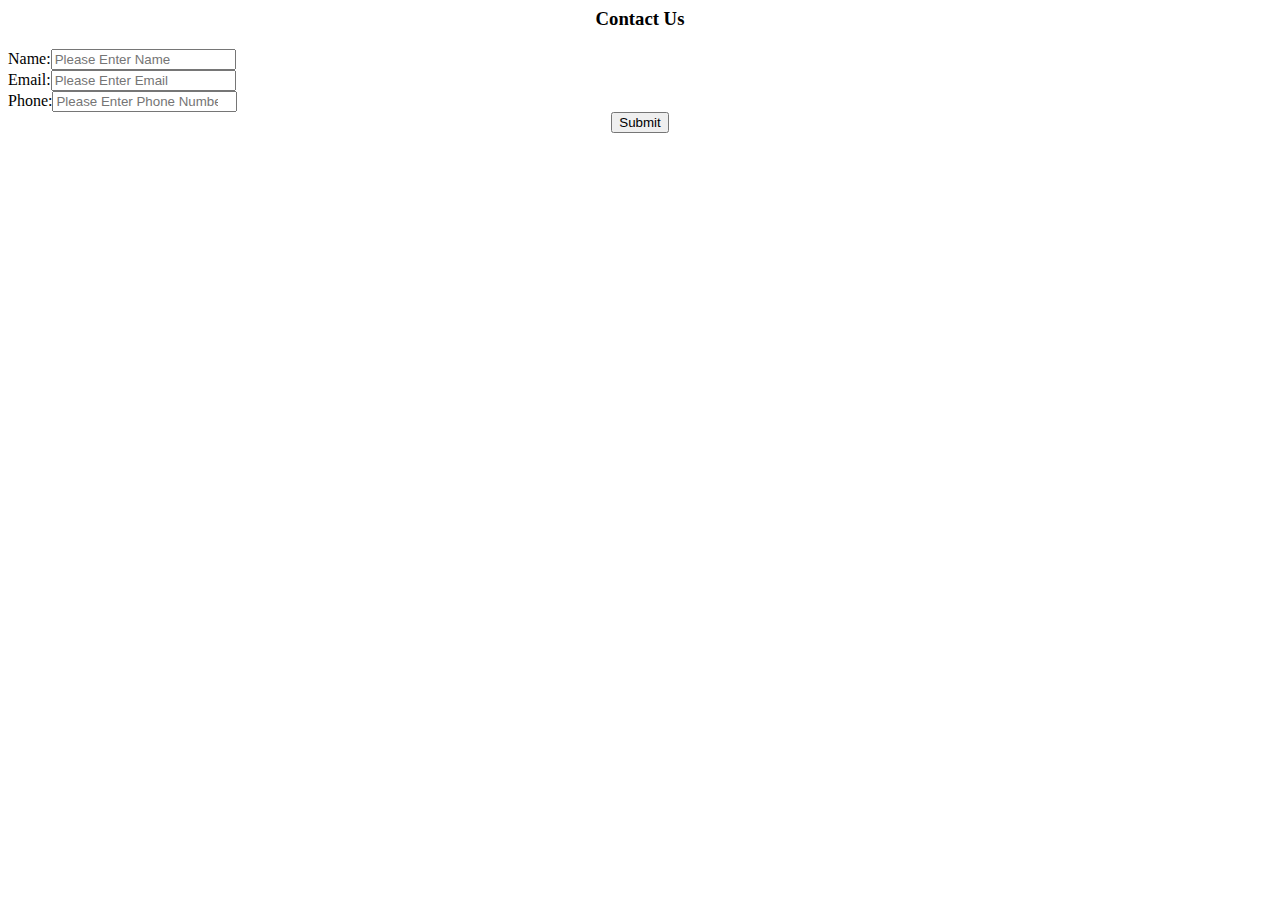
<file: contact.html>
<html>
<head>
<title>Contact Page</title>
</head>
<body>
<center><h3>Contact Us</h3></center>
<form>
	Name:<input type="text" name="name" placeholder="Please Enter Name"><br>
	Email:<input type="email" name="email" placeholder="Please Enter Email"><br>
	Phone:<input type="number" name="phone" placeholder="Please Enter Phone Number"><br>
	<center><input type="submit" value="Submit"></center>

	</form>
</body>
</html>
</file>
